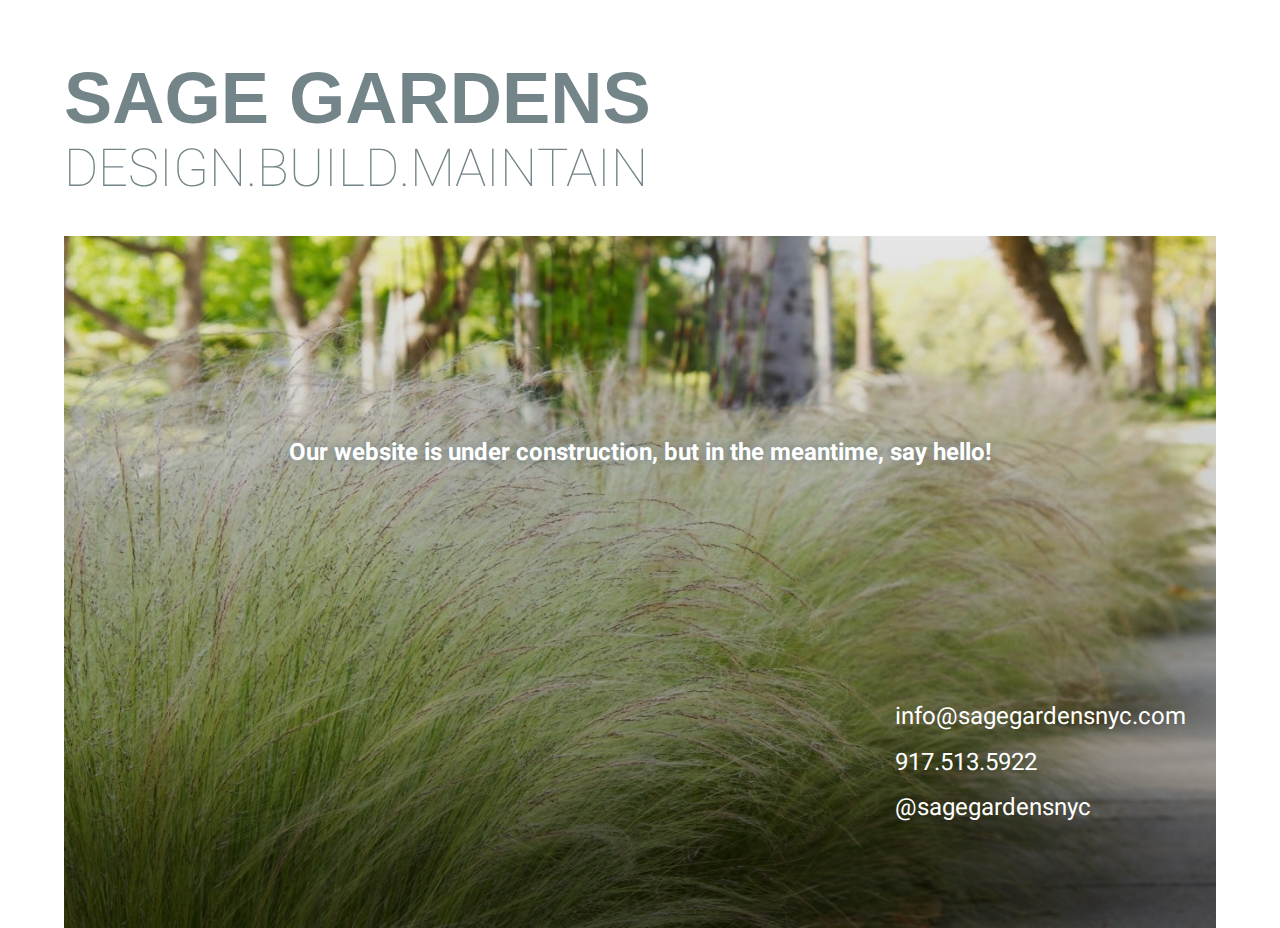
<file: index.html>
<!doctype html>
<html class="no-js" lang="en">

<head>
  <meta charset="utf-8">
  <title>Sage Gardens</title>
  <meta name="description" content="Sage Gardens NYC">
  <meta name="viewport" content="width=device-width, initial-scale=1">
  <meta name="og:title" property="og:title" content="Sage Gardens | NYC">
  <meta property="og:url" content="http://www.sagegardensnyc.com/" />
  <meta property="og:image" content="http://www.sagegardensnyc.com/img/Logo.jpg" />
  <link rel="manifest" href="site.webmanifest">
  <link rel="apple-touch-icon" href="icon.png">
  <link rel="preconnect" href="css/landing-page.css" crossorigin>
  <link rel="stylesheet" href="css/landing-page.css">
  <link rel="preconnect" href="https://fonts.gstatic.com/" crossorigin>
  <link href="https://fonts.googleapis.com/css?family=Heebo:100,400" rel="stylesheet">
  <meta name="theme-color" content="#fafafa">
  <meta name="google-site-verification" content="Yhx4mqewRx0OysipvVoempXYnCqYIK6NB2owXDBt778" />
  <!-- Global site tag (gtag.js) - Google Analytics -->
  <script async src="https://www.googletagmanager.com/gtag/js?id=UA-135264558-1"></script>
  <script>
    window.dataLayer = window.dataLayer || [];

    function gtag() {
      dataLayer.push(arguments);
    }
    gtag('js', new Date());

    gtag('config', 'UA-135264558-1');
  </script>
</head>

<body>
  <!--[if lte IE 9]>
    <p class="browserupgrade">You are using an <strong>outdated</strong> browser. Please <a href="https://browsehappy.com/">upgrade your browser</a> to improve your experience and security.</p>
  <![endif]-->
  <header id="branding">
    <h1>Sage Gardens</h1>
    <h2>Design.Build.Maintain</h2>
  </header>
  <section id="under-construction">
    <p><span class="line">Our website is under construction,</span> <span class="line">but in the meantime, say hello!</span></p>
  </section>
  <footer id="contact">
    <address>
      <a href="mailto:info@sagegardensnyc.com">info@sagegardensnyc.com</a>
      <a href="tel:917-513-5922">917.513.5922</a>
      <a href="https://www.instagram.com/sagegardensnyc/">@sagegardensnyc</a>
    </address>
  </footer>
  <div id="hero">
    <img sizes="(max-width: 2160px) 100vw, 2160px" srcset="
    img/Landing_page_cyrkzu_c_scale,w_190.jpg 190w,
    img/Landing_page_cyrkzu_c_scale,w_481.jpg 481w,
    img/Landing_page_cyrkzu_c_scale,w_671.jpg 671w,
    img/Landing_page_cyrkzu_c_scale,w_838.jpg 838w,
    img/Landing_page_cyrkzu_c_scale,w_976.jpg 976w,
    img/Landing_page_cyrkzu_c_scale,w_1094.jpg 1094w,
    img/Landing_page_cyrkzu_c_scale,w_1208.jpg 1208w,
    img/Landing_page_cyrkzu_c_scale,w_1318.jpg 1318w,
    img/Landing_page_cyrkzu_c_scale,w_1422.jpg 1422w,
    img/Landing_page_cyrkzu_c_scale,w_1520.jpg 1520w,
    img/Landing_page_cyrkzu_c_scale,w_1614.jpg 1614w,
    img/Landing_page_cyrkzu_c_scale,w_1706.jpg 1706w,
    img/Landing_page_cyrkzu_c_scale,w_1793.jpg 1793w,
    img/Landing_page_cyrkzu_c_scale,w_1872.jpg 1872w,
    img/Landing_page_cyrkzu_c_scale,w_1954.jpg 1954w,
    img/Landing_page_cyrkzu_c_scale,w_2038.jpg 2038w,
    img/Landing_page_cyrkzu_c_scale,w_2120.jpg 2120w,
    img/Landing_page_cyrkzu_c_scale,w_2157.jpg 2157w,
    img/Landing_page_cyrkzu_c_scale,w_2160.jpg 2160w"
      src="img/Landing_page_cyrkzu_c_scale,w_2160.jpg" alt="Landscaping - Tall Grass Along Walkway Path in New York City by Sage Gardens NYC">

  </div>
</body>
</html>
</file>
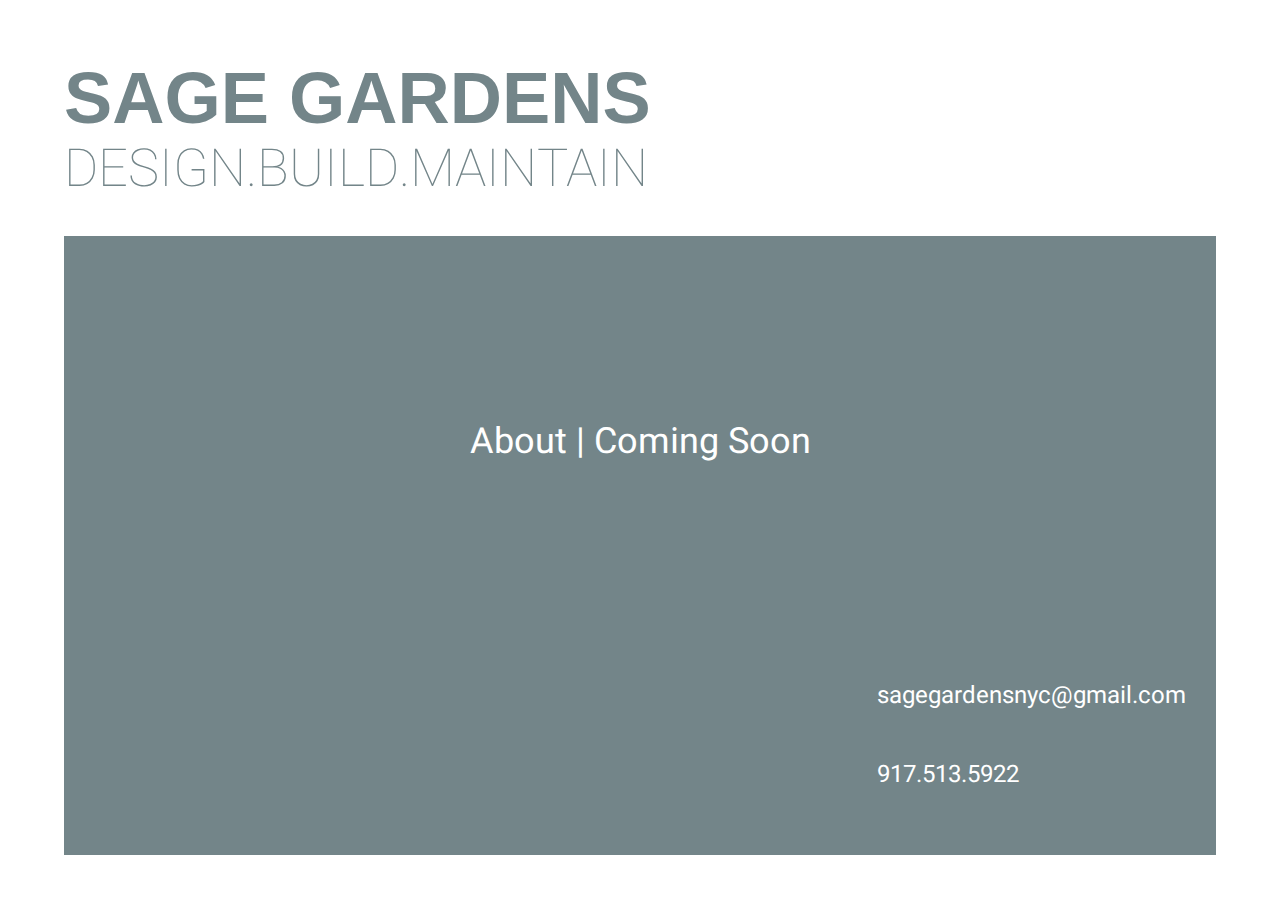
<file: about.html>
<!doctype html>
<html class="no-js" lang="en">

<head>
    <meta charset="utf-8">
    <title>Sage Gardens</title>
    <meta name="description" content="Sage Gardens NYC | About">
    <meta name="viewport" content="width=device-width, initial-scale=1">
    <meta name="og:title" property="og:title" content="Sage Gardens | About">
    <meta property="og:url" content="http://www.sagegardensnyc.com/" />
    <meta property="og:image" content="http://www.sagegardensnyc.com/img/Logo.jpg" />
    <link rel="manifest" href="site.webmanifest">
    <link rel="apple-touch-icon" href="icon.png">
    <link rel="stylesheet" href="css/landing-page.css">
    <link href="https://fonts.googleapis.com/css?family=Heebo:100,400" rel="stylesheet">
    <meta name="theme-color" content="#fafafa">
    <!-- Global site tag (gtag.js) - Google Analytics -->
    <script async src="https://www.googletagmanager.com/gtag/js?id=UA-135264558-1"></script>
    <script>
        window.dataLayer = window.dataLayer || [];

        function gtag() {
            dataLayer.push(arguments);
        }
        gtag('js', new Date());

        gtag('config', 'UA-135264558-1');
    </script>
</head>

<body>
    <!--[if lte IE 9]>
    <p class="browserupgrade">You are using an <strong>outdated</strong> browser. Please <a href="https://browsehappy.com/">upgrade your browser</a> to improve your experience and security.</p>
  <![endif]-->
    <header id="branding">
        <h1>Sage Gardens</h1>
        <h2>Design.Build.Maintain</h2>
    </header>
    <main id="main">
        <p><span class="line">About | Coming Soon</p>
    </main>
    <div id="no-hero"></div>
    <footer id="contact">
        <address>
            <a href="mailto:sagegardensnyc@gmail.com">sagegardensnyc@gmail.com</a><br />
            <a href="tel:917-513-5922">917.513.5922</a><br />
        </address>
    </footer>

</body>

</html>
</file>
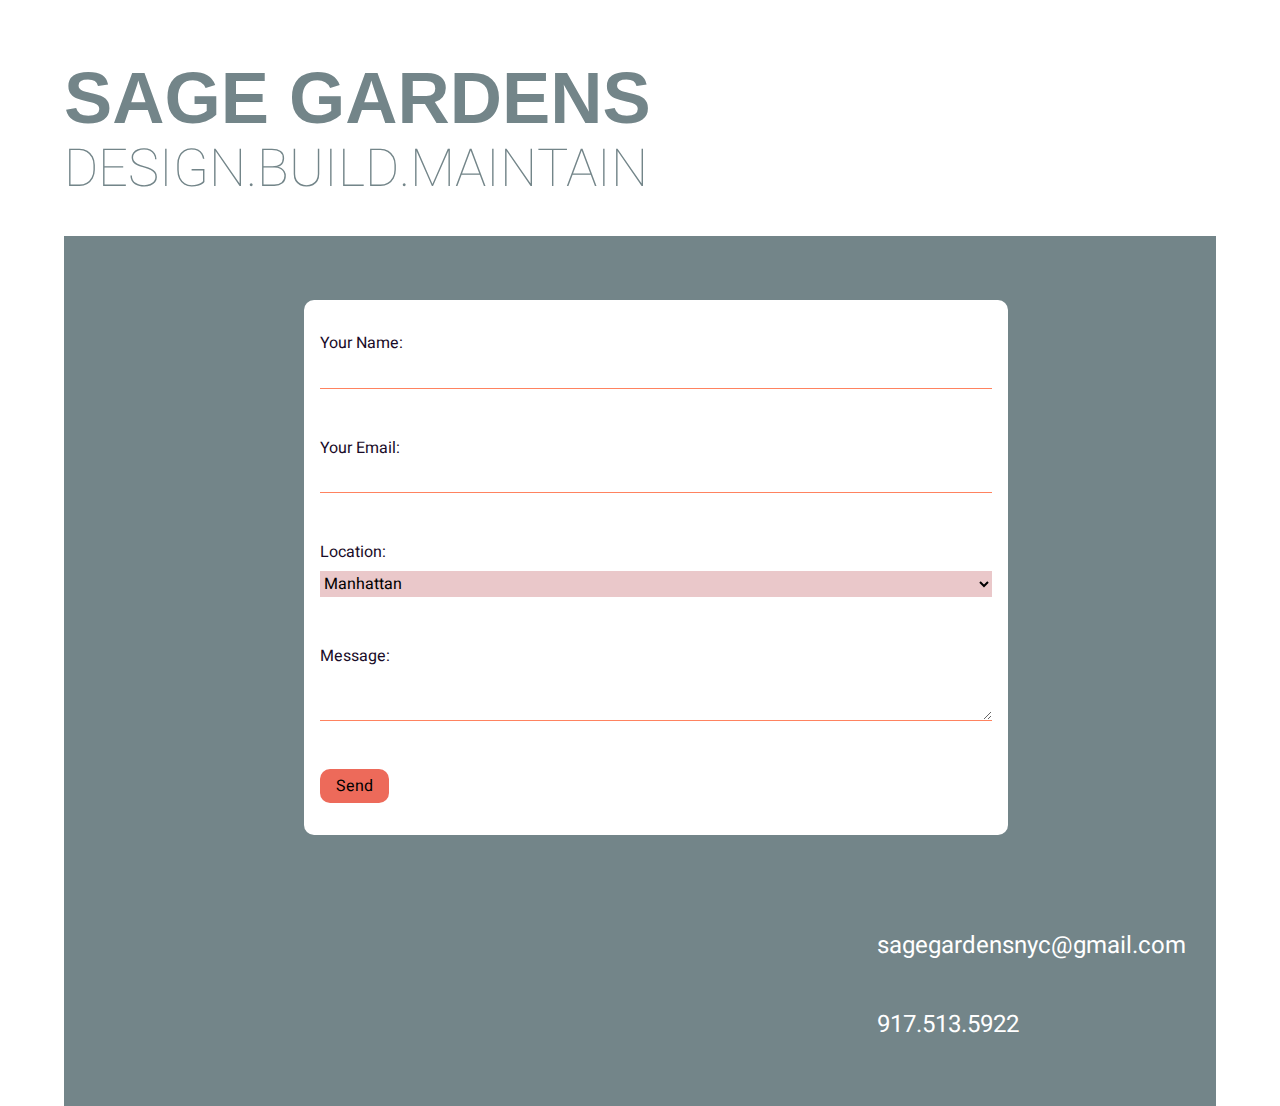
<file: contact.html>
<!doctype html>
<html class="no-js" lang="en">

<head>
    <meta charset="utf-8">
    <title>Sage Gardens</title>
    <meta name="description" content="Sage Gardens NYC | Contact">
    <meta name="viewport" content="width=device-width, initial-scale=1.0"> 
    <meta name="og:title" property="og:title" content="Sage Gardens | Contact">
    <meta property="og:url" content="http://www.sagegardensnyc.com/" />
    <meta property="og:image" content="http://www.sagegardensnyc.com/img/Logo.jpg" />
    <link rel="manifest" href="site.webmanifest">
    <link rel="apple-touch-icon" href="icon.png">
    <link rel="stylesheet" href="css/landing-page.css">
    <link href="https://fonts.googleapis.com/css?family=Heebo:100,400" rel="stylesheet">
    <meta name="theme-color" content="#fafafa">
    <!-- Global site tag (gtag.js) - Google Analytics -->
    <script async src="https://www.googletagmanager.com/gtag/js?id=UA-135264558-1"></script>
    <script>
        window.dataLayer = window.dataLayer || [];

        function gtag() {
            dataLayer.push(arguments);
        }
        gtag('js', new Date());

        gtag('config', 'UA-135264558-1');
    </script>
</head>

<body>
    <!--[if lte IE 9]>
    <p class="browserupgrade">You are using an <strong>outdated</strong> browser. Please <a href="https://browsehappy.com/">upgrade your browser</a> to improve your experience and security.</p>
  <![endif]-->
    <header id="branding">
        <h1>Sage Gardens</h1>
        <h2>Design.Build.Maintain</h2>
    </header>
    <main id="main">
        <form id="contact-form" name="contact" method="POST" data-netlify="true" action="/thank-you">
            <p>
              <label>Your Name: <input type="text" name="name" /></label>   
            </p>
            <p>
              <label>Your Email: <input type="email" name="email" /></label>
            </p>
            <p>
              <label>Location:<select name="role[]">
                <option value="leader">Manhattan</option>
                <option value="follower">Brooklyn</option>
                <option value="follower">Queens</option>
                <option value="follower">Other</option>
              </select></label>
            </p>
            <p>
              <label>Message: <textarea name="message"></textarea></label>
            </p>
            <p>
              <button type="submit">Send</button>
            </p>
          </form>
    </main>
    <div id="no-hero"></div>
    <footer id="contact">
        <address>
            <a href="mailto:sagegardensnyc@gmail.com">sagegardensnyc@gmail.com</a><br />
            <a href="tel:917-513-5922">917.513.5922</a><br />
        </address>
    </footer>

</body>

</html>
</file>
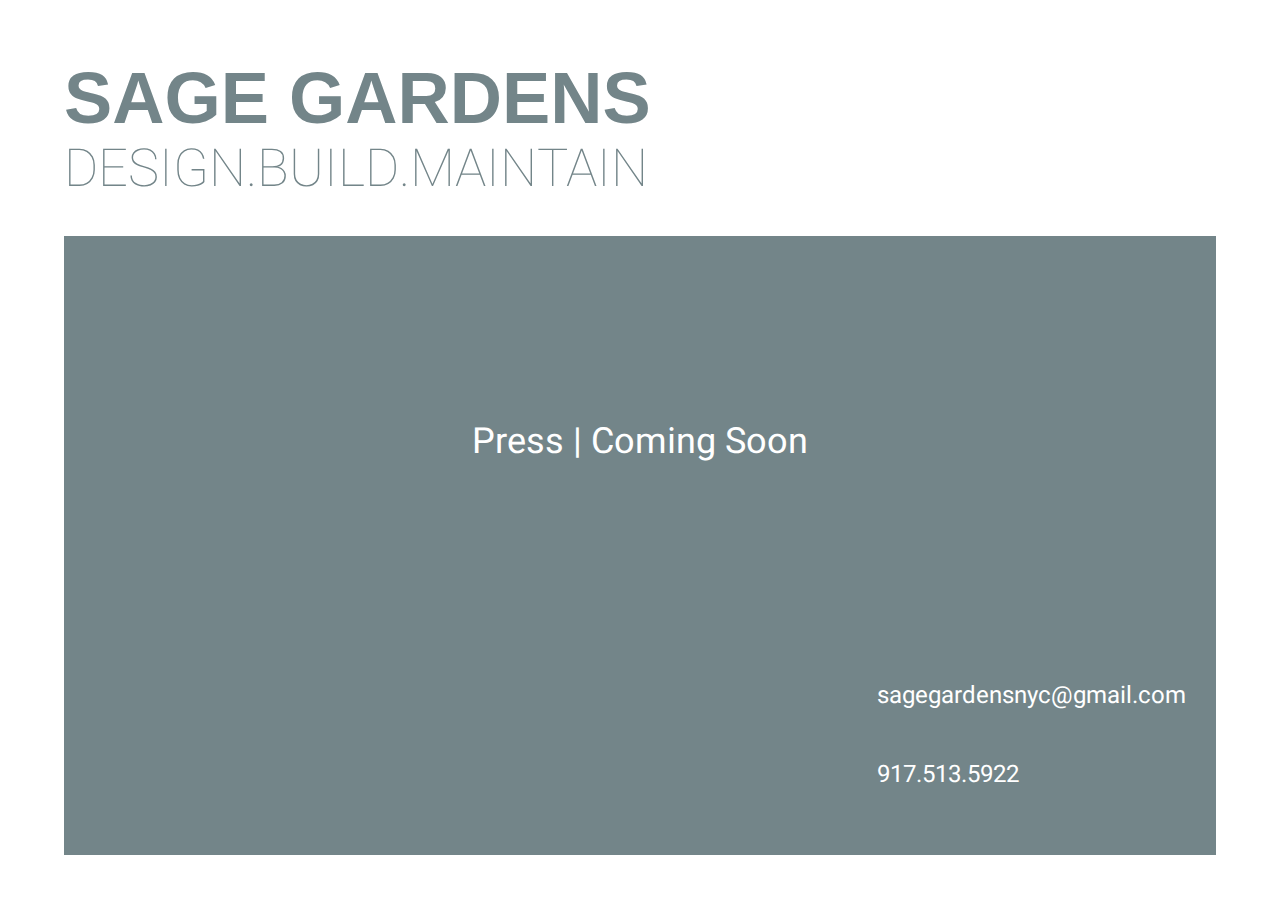
<file: press.html>
<!doctype html>
<html class="no-js" lang="en">

<head>
    <meta charset="utf-8">
    <title>Sage Gardens</title>
    <meta name="description" content="Sage Gardens NYC | Press">
    <meta name="viewport" content="width=device-width, initial-scale=1">
    <meta name="og:title" property="og:title" content="Sage Gardens | Press">
    <meta property="og:url" content="http://www.sagegardensnyc.com/" />
    <meta property="og:image" content="http://www.sagegardensnyc.com/img/Logo.jpg" />
    <link rel="manifest" href="site.webmanifest">
    <link rel="apple-touch-icon" href="icon.png">
    <link rel="stylesheet" href="css/landing-page.css">
    <link href="https://fonts.googleapis.com/css?family=Heebo:100,400" rel="stylesheet">
    <meta name="theme-color" content="#fafafa">
    <!-- Global site tag (gtag.js) - Google Analytics -->
    <script async src="https://www.googletagmanager.com/gtag/js?id=UA-135264558-1"></script>
    <script>
        window.dataLayer = window.dataLayer || [];

        function gtag() {
            dataLayer.push(arguments);
        }
        gtag('js', new Date());

        gtag('config', 'UA-135264558-1');
    </script>
</head>

<body>
    <!--[if lte IE 9]>
    <p class="browserupgrade">You are using an <strong>outdated</strong> browser. Please <a href="https://browsehappy.com/">upgrade your browser</a> to improve your experience and security.</p>
  <![endif]-->
    <header id="branding">
        <h1>Sage Gardens</h1>
        <h2>Design.Build.Maintain</h2>
    </header>
    <main id="main">
        <p><span class="line">Press | Coming Soon</p>
    </main>
    <div id="no-hero"></div>
    <footer id="contact">
        <address>
            <a href="mailto:sagegardensnyc@gmail.com">sagegardensnyc@gmail.com</a><br />
            <a href="tel:917-513-5922">917.513.5922</a><br />
        </address>
    </footer>

</body>

</html>
</file>
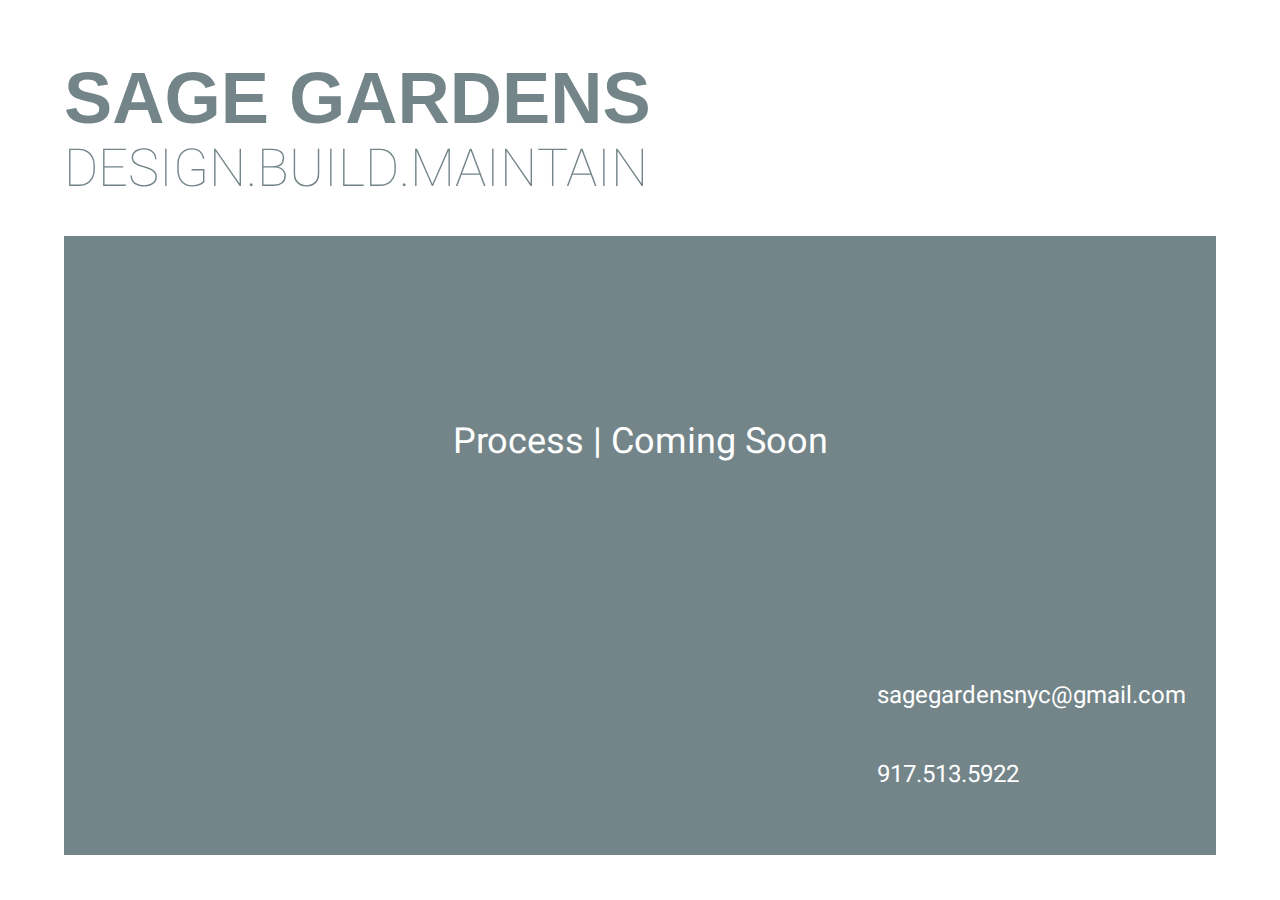
<file: process.html>
<!doctype html>
<html class="no-js" lang="en">

<head>
    <meta charset="utf-8">
    <title>Sage Gardens</title>
    <meta name="description" content="Sage Gardens NYC | Process">
    <meta name="viewport" content="width=device-width, initial-scale=1">
    <meta name="og:title" property="og:title" content="Sage Gardens | Process">
    <meta property="og:url" content="http://www.sagegardensnyc.com/" />
    <meta property="og:image" content="http://www.sagegardensnyc.com/img/Logo.jpg" />
    <link rel="manifest" href="site.webmanifest">
    <link rel="apple-touch-icon" href="icon.png">
    <link rel="stylesheet" href="css/landing-page.css">
    <link href="https://fonts.googleapis.com/css?family=Heebo:100,400" rel="stylesheet">
    <meta name="theme-color" content="#fafafa">
    <!-- Global site tag (gtag.js) - Google Analytics -->
    <script async src="https://www.googletagmanager.com/gtag/js?id=UA-135264558-1"></script>
    <script>
        window.dataLayer = window.dataLayer || [];

        function gtag() {
            dataLayer.push(arguments);
        }
        gtag('js', new Date());

        gtag('config', 'UA-135264558-1');
    </script>
</head>

<body>
    <!--[if lte IE 9]>
    <p class="browserupgrade">You are using an <strong>outdated</strong> browser. Please <a href="https://browsehappy.com/">upgrade your browser</a> to improve your experience and security.</p>
  <![endif]-->
    <header id="branding">
        <h1>Sage Gardens</h1>
        <h2>Design.Build.Maintain</h2>
    </header>
    <main id="main">
        <p><span class="line">Process | Coming Soon</p>
    </main>
    <div id="no-hero"></div>
    <footer id="contact">
        <address>
            <a href="mailto:sagegardensnyc@gmail.com">sagegardensnyc@gmail.com</a><br />
            <a href="tel:917-513-5922">917.513.5922</a><br />
        </address>
    </footer>

</body>

</html>
</file>
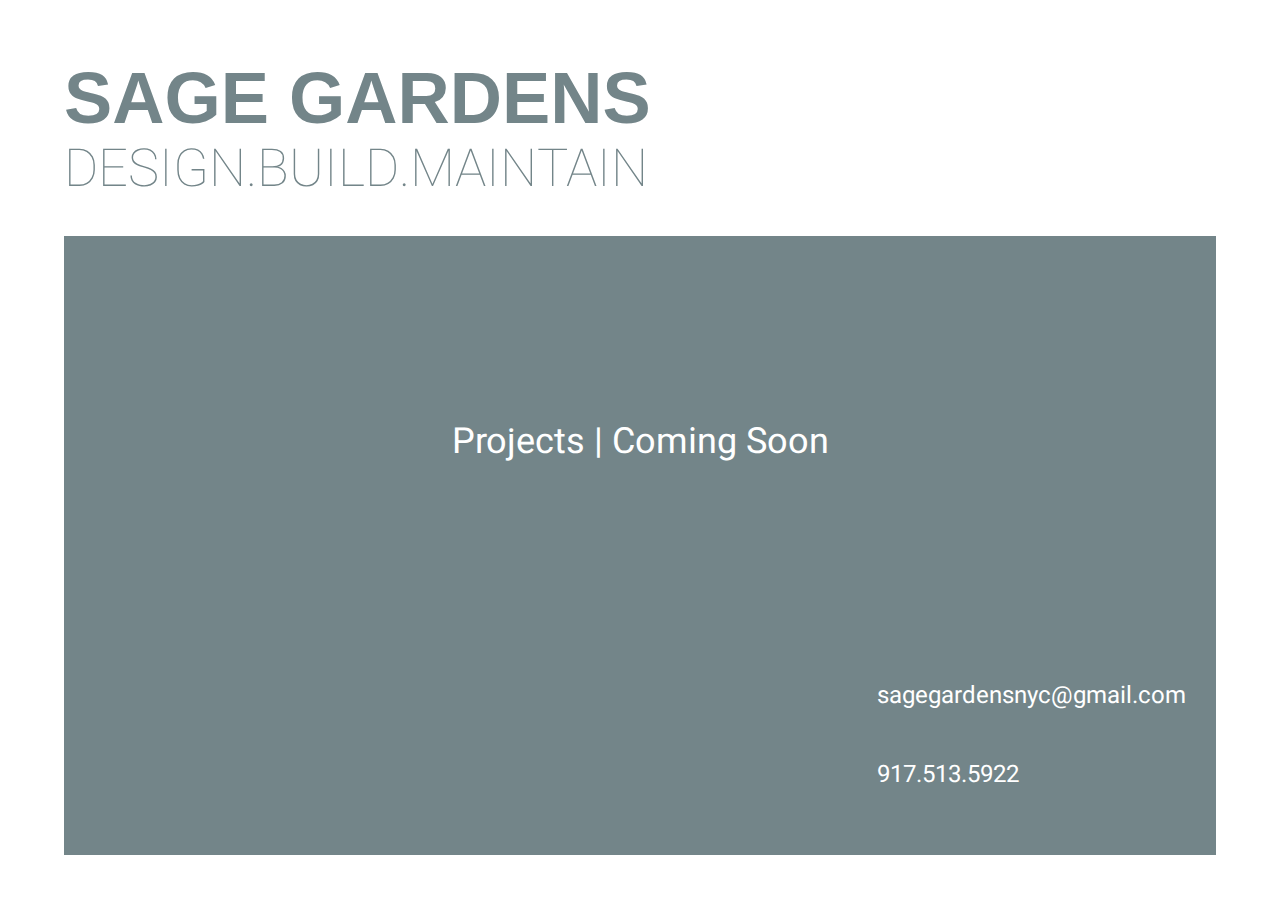
<file: project.html>
<!doctype html>
<html class="no-js" lang="en">

<head>
    <meta charset="utf-8">
    <title>Sage Gardens</title>
    <meta name="description" content="Sage Gardens NYC | Projects">
    <meta name="viewport" content="width=device-width, initial-scale=1">
    <meta name="og:title" property="og:title" content="Sage Gardens | Projects">
    <meta property="og:url" content="http://www.sagegardensnyc.com/" />
    <meta property="og:image" content="http://www.sagegardensnyc.com/img/Logo.jpg" />
    <link rel="manifest" href="site.webmanifest">
    <link rel="apple-touch-icon" href="icon.png">
    <link rel="stylesheet" href="css/landing-page.css">
    <link href="https://fonts.googleapis.com/css?family=Heebo:100,400" rel="stylesheet">
    <meta name="theme-color" content="#fafafa">
    <!-- Global site tag (gtag.js) - Google Analytics -->
    <script async src="https://www.googletagmanager.com/gtag/js?id=UA-135264558-1"></script>
    <script>
        window.dataLayer = window.dataLayer || [];

        function gtag() {
            dataLayer.push(arguments);
        }
        gtag('js', new Date());

        gtag('config', 'UA-135264558-1');
    </script>
</head>

<body>
    <!--[if lte IE 9]>
    <p class="browserupgrade">You are using an <strong>outdated</strong> browser. Please <a href="https://browsehappy.com/">upgrade your browser</a> to improve your experience and security.</p>
  <![endif]-->
    <header id="branding">
        <h1>Sage Gardens</h1>
        <h2>Design.Build.Maintain</h2>
    </header>
    <main id="main">
        <p><span class="line">Projects | Coming Soon</p>
    </main>
    <div id="no-hero"></div>
    <footer id="contact">
        <address>
            <a href="mailto:sagegardensnyc@gmail.com">sagegardensnyc@gmail.com</a><br />
            <a href="tel:917-513-5922">917.513.5922</a><br />
        </address>
    </footer>

</body>

</html>
</file>
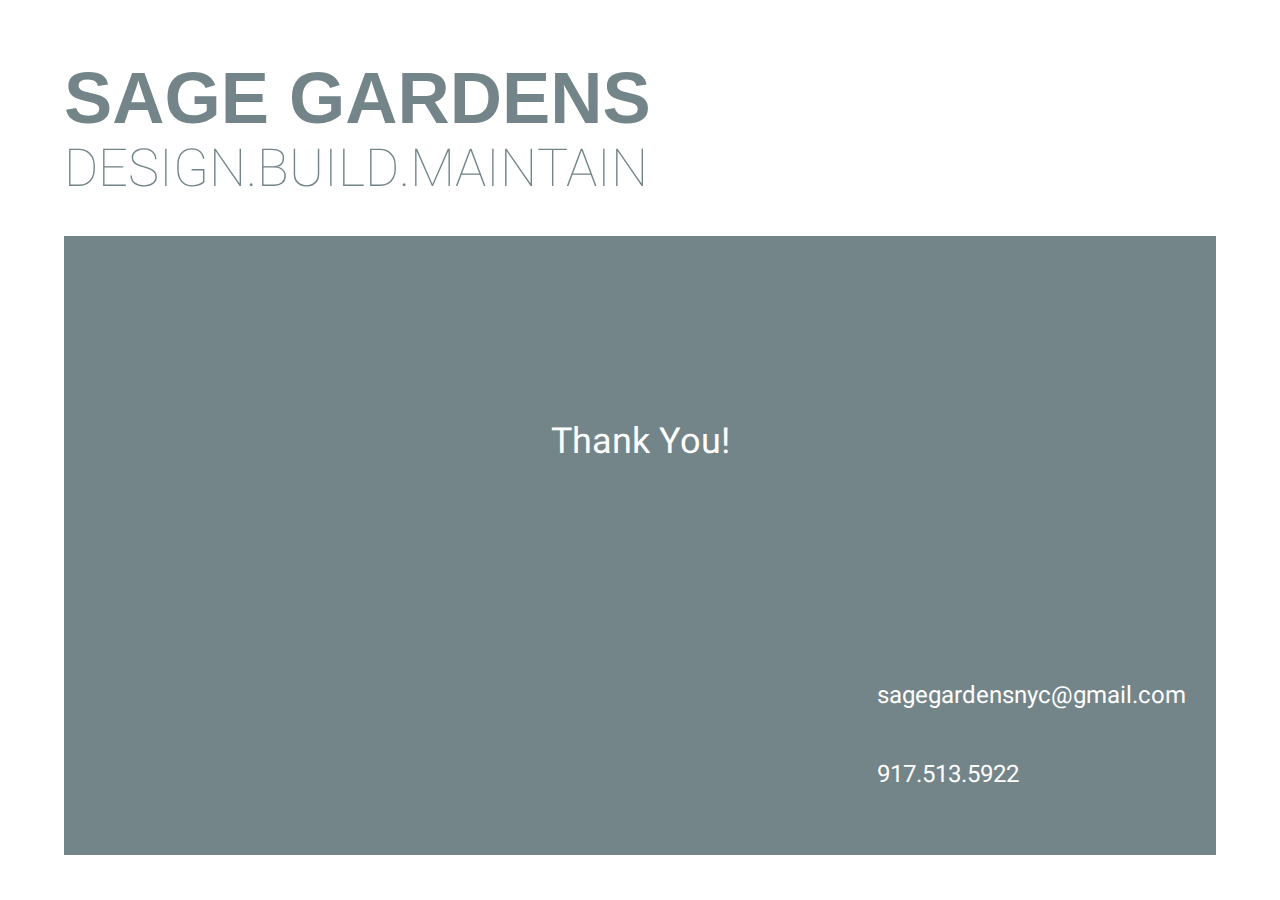
<file: thank-you.html>
<!doctype html>
<html class="no-js" lang="en">

<head>
    <meta charset="utf-8">
    <title>Sage Gardens</title>
    <meta name="description" content="Sage Gardens NYC | Process">
    <meta name="viewport" content="width=device-width, initial-scale=1">
    <meta name="og:title" property="og:title" content="Sage Gardens | Process">
    <meta property="og:url" content="http://www.sagegardensnyc.com/" />
    <meta property="og:image" content="http://www.sagegardensnyc.com/img/Logo.jpg" />
    <link rel="manifest" href="site.webmanifest">
    <link rel="apple-touch-icon" href="icon.png">
    <link rel="stylesheet" href="css/landing-page.css">
    <link href="https://fonts.googleapis.com/css?family=Heebo:100,400" rel="stylesheet">
    <meta name="theme-color" content="#fafafa">
    <!-- Global site tag (gtag.js) - Google Analytics -->
    <script async src="https://www.googletagmanager.com/gtag/js?id=UA-135264558-1"></script>
    <script>
        window.dataLayer = window.dataLayer || [];

        function gtag() {
            dataLayer.push(arguments);
        }
        gtag('js', new Date());

        gtag('config', 'UA-135264558-1');
    </script>
</head>

<body>
    <!--[if lte IE 9]>
    <p class="browserupgrade">You are using an <strong>outdated</strong> browser. Please <a href="https://browsehappy.com/">upgrade your browser</a> to improve your experience and security.</p>
  <![endif]-->
    <header id="branding">
        <h1>Sage Gardens</h1>
        <h2>Design.Build.Maintain</h2>
    </header>
    <main id="main">
        <p><span class="line">Thank You!</p>
    </main>
    <div id="no-hero"></div>
    <footer id="contact">
        <address>
            <a href="mailto:sagegardensnyc@gmail.com">sagegardensnyc@gmail.com</a><br />
            <a href="tel:917-513-5922">917.513.5922</a><br />
        </address>
    </footer>

</body>

</html>
</file>
<file: css/landing-page.css>
/*! normalize.css v8.0.1 | MIT License | github.com/necolas/normalize.css */
/* Document
   ========================================================================== */
/**
 * 1. Correct the line height in all browsers.
 * 2. Prevent adjustments of font size after orientation changes in iOS.
 */
html {
  line-height: 1.15;
  /* 1 */
  -webkit-text-size-adjust: 100%;
  /* 2 */
}

/* Sections
   ========================================================================== */
/**
 * Remove the margin in all browsers.
 */
body {
  margin: 0;
}

/**
 * Render the `main` element consistently in IE.
 */
main {
  display: block;
}

/**
 * Correct the font size and margin on `h1` elements within `section` and
 * `article` contexts in Chrome, Firefox, and Safari.
 */
h1 {
  font-size: 2em;
  margin: 0.67em 0;
}

/* Grouping content
   ========================================================================== */
/**
 * 1. Add the correct box sizing in Firefox.
 * 2. Show the overflow in Edge and IE.
 */
hr {
  -webkit-box-sizing: content-box;
          box-sizing: content-box;
  /* 1 */
  height: 0;
  /* 1 */
  overflow: visible;
  /* 2 */
}

/**
 * 1. Correct the inheritance and scaling of font size in all browsers.
 * 2. Correct the odd `em` font sizing in all browsers.
 */
pre {
  font-family: monospace, monospace;
  /* 1 */
  font-size: 1em;
  /* 2 */
}

/* Text-level semantics
   ========================================================================== */
/**
 * Remove the gray background on active links in IE 10.
 */
a {
  background-color: transparent;
}

/**
 * 1. Remove the bottom border in Chrome 57-
 * 2. Add the correct text decoration in Chrome, Edge, IE, Opera, and Safari.
 */
abbr[title] {
  border-bottom: none;
  /* 1 */
  text-decoration: underline;
  /* 2 */
  -webkit-text-decoration: underline dotted;
          text-decoration: underline dotted;
  /* 2 */
}

/**
 * Add the correct font weight in Chrome, Edge, and Safari.
 */
b,
strong {
  font-weight: bolder;
}

/**
 * 1. Correct the inheritance and scaling of font size in all browsers.
 * 2. Correct the odd `em` font sizing in all browsers.
 */
code,
kbd,
samp {
  font-family: monospace, monospace;
  /* 1 */
  font-size: 1em;
  /* 2 */
}

/**
 * Add the correct font size in all browsers.
 */
small {
  font-size: 80%;
}

/**
 * Prevent `sub` and `sup` elements from affecting the line height in
 * all browsers.
 */
sub,
sup {
  font-size: 75%;
  line-height: 0;
  position: relative;
  vertical-align: baseline;
}

sub {
  bottom: -0.25em;
}

sup {
  top: -0.5em;
}

/* Embedded content
   ========================================================================== */
/**
 * Remove the border on images inside links in IE 10.
 */
img {
  border-style: none;
}

/* Forms
   ========================================================================== */
/**
 * 1. Change the font styles in all browsers.
 * 2. Remove the margin in Firefox and Safari.
 */
button,
input,
optgroup,
select,
textarea {
  font-family: inherit;
  /* 1 */
  font-size: 100%;
  /* 1 */
  line-height: 1.15;
  /* 1 */
  margin: 0;
  /* 2 */
}

/**
 * Show the overflow in IE.
 * 1. Show the overflow in Edge.
 */
button,
input {
  /* 1 */
  overflow: visible;
}

/**
 * Remove the inheritance of text transform in Edge, Firefox, and IE.
 * 1. Remove the inheritance of text transform in Firefox.
 */
button,
select {
  /* 1 */
  text-transform: none;
}

/**
 * Correct the inability to style clickable types in iOS and Safari.
 */
button,
[type="button"],
[type="reset"],
[type="submit"] {
  -webkit-appearance: button;
}

/**
 * Remove the inner border and padding in Firefox.
 */
button::-moz-focus-inner,
[type="button"]::-moz-focus-inner,
[type="reset"]::-moz-focus-inner,
[type="submit"]::-moz-focus-inner {
  border-style: none;
  padding: 0;
}

/**
 * Restore the focus styles unset by the previous rule.
 */
button:-moz-focusring,
[type="button"]:-moz-focusring,
[type="reset"]:-moz-focusring,
[type="submit"]:-moz-focusring {
  outline: 1px dotted ButtonText;
}

/**
 * Correct the padding in Firefox.
 */
fieldset {
  padding: 0.35em 0.75em 0.625em;
}

/**
 * 1. Correct the text wrapping in Edge and IE.
 * 2. Correct the color inheritance from `fieldset` elements in IE.
 * 3. Remove the padding so developers are not caught out when they zero out
 *    `fieldset` elements in all browsers.
 */
legend {
  -webkit-box-sizing: border-box;
          box-sizing: border-box;
  /* 1 */
  color: inherit;
  /* 2 */
  display: table;
  /* 1 */
  max-width: 100%;
  /* 1 */
  padding: 0;
  /* 3 */
  white-space: normal;
  /* 1 */
}

/**
 * Add the correct vertical alignment in Chrome, Firefox, and Opera.
 */
progress {
  vertical-align: baseline;
}

/**
 * Remove the default vertical scrollbar in IE 10+.
 */
textarea {
  overflow: auto;
}

/**
 * 1. Add the correct box sizing in IE 10.
 * 2. Remove the padding in IE 10.
 */
[type="checkbox"],
[type="radio"] {
  -webkit-box-sizing: border-box;
          box-sizing: border-box;
  /* 1 */
  padding: 0;
  /* 2 */
}

/**
 * Correct the cursor style of increment and decrement buttons in Chrome.
 */
[type="number"]::-webkit-inner-spin-button,
[type="number"]::-webkit-outer-spin-button {
  height: auto;
}

/**
 * 1. Correct the odd appearance in Chrome and Safari.
 * 2. Correct the outline style in Safari.
 */
[type="search"] {
  -webkit-appearance: textfield;
  /* 1 */
  outline-offset: -2px;
  /* 2 */
}

/**
 * Remove the inner padding in Chrome and Safari on macOS.
 */
[type="search"]::-webkit-search-decoration {
  -webkit-appearance: none;
}

/**
 * 1. Correct the inability to style clickable types in iOS and Safari.
 * 2. Change font properties to `inherit` in Safari.
 */
::-webkit-file-upload-button {
  -webkit-appearance: button;
  /* 1 */
  font: inherit;
  /* 2 */
}

/* Interactive
   ========================================================================== */
/*
 * Add the correct display in Edge, IE 10+, and Firefox.
 */
details {
  display: block;
}

/*
 * Add the correct display in all browsers.
 */
summary {
  display: list-item;
}

/* Misc
   ========================================================================== */
/**
 * Add the correct display in IE 10+.
 */
template {
  display: none;
}

/**
 * Add the correct display in IE 10.
 */
[hidden] {
  display: none;
}

/*! HTML5 Boilerplate v7.0.1 | MIT License | https://html5boilerplate.com/ */
/* main.css 1.0.0 | MIT License | https://github.com/h5bp/main.css#readme */
/*
 * What follows is the result of much research on cross-browser styling.
 * Credit left inline and big thanks to Nicolas Gallagher, Jonathan Neal,
 * Kroc Camen, and the H5BP dev community and team.
 */
/* ==========================================================================
   Base styles: opinionated defaults
   ========================================================================== */
html {
  color: #222;
  font-size: 1em;
  line-height: 1.4;
}

/*
 * Remove text-shadow in selection highlight:
 * https://twitter.com/miketaylr/status/12228805301
 *
 * Vendor-prefixed and regular ::selection selectors cannot be combined:
 * https://stackoverflow.com/a/16982510/7133471
 *
 * Customize the background color to match your design.
 */
::-moz-selection {
  background: #b3d4fc;
  text-shadow: none;
}
::selection {
  background: #b3d4fc;
  text-shadow: none;
}

/*
 * A better looking default horizontal rule
 */
hr {
  display: block;
  height: 1px;
  border: 0;
  border-top: 1px solid #ccc;
  margin: 1em 0;
  padding: 0;
}

/*
 * Remove the gap between audio, canvas, iframes,
 * images, videos and the bottom of their containers:
 * https://github.com/h5bp/html5-boilerplate/issues/440
 */
audio,
canvas,
iframe,
img,
svg,
video {
  vertical-align: middle;
}

/*
 * Remove default fieldset styles.
 */
fieldset {
  border: 0;
  margin: 0;
  padding: 0;
}

/*
 * Allow only vertical resizing of textareas.
 */
textarea {
  resize: vertical;
}

/* ==========================================================================
   Browser Upgrade Prompt
   ========================================================================== */
.browserupgrade {
  margin: 0.2em 0;
  background: #ccc;
  color: #000;
  padding: 0.2em 0;
}

/* ==========================================================================
   Author's custom styles
   ========================================================================== */
/* ==========================================================================
   Helper classes
   ========================================================================== */
/*
 * Hide visually and from screen readers
 */
.hidden {
  display: none !important;
}

/*
* Hide only visually, but have it available for screen readers:
* https://snook.ca/archives/html_and_css/hiding-content-for-accessibility
*
* 1. For long content, line feeds are not interpreted as spaces and small width
*    causes content to wrap 1 word per line:
*    https://medium.com/@jessebeach/beware-smushed-off-screen-accessible-text-5952a4c2cbfe
*/
.visuallyhidden {
  border: 0;
  clip: rect(0 0 0 0);
  height: 1px;
  margin: -1px;
  overflow: hidden;
  padding: 0;
  position: absolute;
  width: 1px;
  white-space: nowrap;
  /* 1 */
}

/*
* Extends the .visuallyhidden class to allow the element
* to be focusable when navigated to via the keyboard:
* https://www.drupal.org/node/897638
*/
.visuallyhidden.focusable:active,
.visuallyhidden.focusable:focus {
  clip: auto;
  height: auto;
  margin: 0;
  overflow: visible;
  position: static;
  width: auto;
  white-space: inherit;
}

/*
* Hide visually and from screen readers, but maintain layout
*/
.invisible {
  visibility: hidden;
}

/*
* Clearfix: contain floats
*
* For modern browsers
* 1. The space content is one way to avoid an Opera bug when the
*    `contenteditable` attribute is included anywhere else in the document.
*    Otherwise it causes space to appear at the top and bottom of elements
*    that receive the `clearfix` class.
* 2. The use of `table` rather than `block` is only necessary if using
*    `:before` to contain the top-margins of child elements.
*/
.clearfix:before,
.clearfix:after {
  content: " ";
  /* 1 */
  display: table;
  /* 2 */
}

.clearfix:after {
  clear: both;
}

/* ==========================================================================
   EXAMPLE Media Queries for Responsive Design.
   These examples override the primary ('mobile first') styles.
   Modify as content requires.
   ========================================================================== */
@media only screen and (min-width: 35em) {
  /* Style adjustments for viewports that meet the condition */
}

@media print, (-webkit-min-device-pixel-ratio: 1.25), (min-resolution: 1.25dppx), (min-resolution: 120dpi) {
  /* Style adjustments for high resolution devices */
}

/* ==========================================================================
   Print styles.
   Inlined to avoid the additional HTTP request:
   https://www.phpied.com/delay-loading-your-print-css/
   ========================================================================== */
@media print {
  *,
  *:before,
  *:after {
    background: transparent !important;
    color: #000 !important;
    /* Black prints faster */
    -webkit-box-shadow: none !important;
    box-shadow: none !important;
    text-shadow: none !important;
  }
  a,
  a:visited {
    text-decoration: underline;
  }
  a[href]:after {
    content: " (" attr(href) ")";
  }
  abbr[title]:after {
    content: " (" attr(title) ")";
  }
  /*
     * Don't show links that are fragment identifiers,
     * or use the `javascript:` pseudo protocol
     */
  a[href^="#"]:after,
  a[href^="javascript:"]:after {
    content: "";
  }
  pre {
    white-space: pre-wrap !important;
  }
  pre,
  blockquote {
    border: 1px solid #999;
    page-break-inside: avoid;
  }
  /*
     * Printing Tables:
     * http://css-discuss.incutio.com/wiki/Printing_Tables
     */
  thead {
    display: table-header-group;
  }
  tr,
  img {
    page-break-inside: avoid;
  }
  p,
  h2,
  h3 {
    orphans: 3;
    widows: 3;
  }
  h2,
  h3 {
    page-break-after: avoid;
  }
}

#contact-form {
  display: -ms-grid;
  display: grid;
  font-size: 1rem;
  min-width: 50vw;
  --pink: #eac8ca;
  --orange: #ed6a5a;
  --coral: #ff8360;
  --yellow: #fef1bb;
  --aero: #b5ffe1;
  --soft: #97b1a6;
  --teal: #5ca4a9;
  --dk-teal: #407076;
  --blue: #6369d1;
  --purple: #190b28;
  background: white;
  Width: 100%;
  padding: 1em;
  border-radius: 10px;
  --main-color: var(--purple);
  color: var(--main-color);
  grid-gap: 1em;
}

#contact-form input,
#contact-form textarea,
#contact-form select {
  border: none;
  background: transparent;
  border-bottom: 1px solid var(--coral);
  width: 100%;
  margin: 0;
  -webkit-box-sizing: border-box;
          box-sizing: border-box;
  line-height: 1.5em;
}

#contact-form input:focus,
#contact-form textarea:focus,
#contact-form select:focus {
  border-color: var(--dk-teal);
  outline: none;
}

#contact-form label {
  display: -ms-grid;
  display: grid;
}

#contact-form button {
  border: none;
  background: var(--orange);
  display: block;
  padding: .5em 1em;
  border-radius: 10px;
  margin: 0;
}

#contact-form select {
  border: none;
  background-color: var(--pink);
  margin-top: .5em;
}

#contact-form p:focus-within label {
  font-weight: 900;
}

input {
  padding-top: .5em;
}

@supports (display: grid) and (color: var(--color)) {
  :root {
    --teal: #738589;
    --main-color: white;
  }
}

body {
  height: 100vh;
  display: -ms-grid;
  display: grid;
  -ms-grid-rows: max-content 5vmin 4fr 1fr 5vmin;
      grid-template-rows: -webkit-max-content 5vmin 4fr 1fr 5vmin;
      grid-template-rows: max-content 5vmin 4fr 1fr 5vmin;
  -ms-grid-columns: 1fr 90vw 1fr;
      grid-template-columns: 1fr 90vw 1fr;
  margin: 0 5vmin;
}

#branding,
#hero,
#under-construction,
#contact,
#main,
#no-hero {
  -ms-grid-column: 2;
  -ms-grid-column-span: 1;
  grid-column: 2 / 3;
}

#branding {
  -ms-grid-row: 1;
  grid-row: 1 / 1;
  margin-top: 2em;
}

#branding h1,
#branding h2 {
  margin: 0;
}

#hero,
#no-hero {
  -ms-grid-row: 3;
  -ms-grid-row-span: 2;
  grid-row: 3 / 5;
  z-index: -1;
  background: var(--teal);
}

#hero img,
#no-hero img {
  width: 100%;
  height: 100%;
  -o-object-fit: cover;
     object-fit: cover;
  -o-object-position: center;
     object-position: center;
}

#under-construction,
#main {
  -ms-grid-row: 3;
  -ms-grid-row-span: 1;
  grid-row: 3 / 4;
  -ms-flex-item-align: center;
      -ms-grid-row-align: center;
      align-self: center;
  -ms-grid-column-align: center;
      justify-self: center;
  padding: 5vw;
}

#contact {
  -ms-grid-row: 4;
  -ms-grid-row-span: 1;
  grid-row: 4 / 5;
  -ms-flex-item-align: end;
      -ms-grid-row-align: end;
      align-self: end;
  padding: 1em;
}

@media screen and (min-width: 768px) {
  #contact {
    -ms-grid-column-align: end;
        justify-self: end;
  }
}

@supports (-webkit-overflow-scrolling: touch) {
  body {
    -ms-grid-rows: max-content 5vmin 4fr 1fr 30vmin;
        grid-template-rows: -webkit-max-content 5vmin 4fr 1fr 30vmin;
        grid-template-rows: max-content 5vmin 4fr 1fr 30vmin;
  }
}

@media screen and (min-width: 375px) {
  span.line {
    display: inline-block;
  }
}

body {
  font-family: 'Heebo', Arial, sans-serif;
}

#branding,
#hero,
#under-construction,
#contact,
#main {
  color: var(--main-color);
}

#branding {
  --main-color: var(--teal);
  text-transform: uppercase;
}

#branding h1 {
  font-family: Arial, Helvetica, sans-serif;
  font-size: 8vw;
}

#branding h2 {
  font-size: 5.8vw;
  font-weight: 100;
  line-height: .8;
}

#hero {
  display: -ms-grid;
  display: grid;
}

#hero img {
  -ms-grid-row: 1;
  grid-row: 1;
  -ms-grid-column: 1;
  grid-column: 1;
  -webkit-filter: brightness(0.9);
          filter: brightness(0.9);
}

#hero::before {
  -ms-grid-row: 1;
  grid-row: 1;
  -ms-grid-column: 1;
  grid-column: 1;
  content: "";
  width: 100%;
  background-image: -webkit-gradient(linear, left top, left bottom, from(rgba(0, 0, 0, 0)), color-stop(70%, rgba(0, 0, 0, 0.2)), color-stop(90%, rgba(0, 0, 0, 0.5)));
  background-image: linear-gradient(rgba(0, 0, 0, 0) 0%, rgba(0, 0, 0, 0.2) 70%, rgba(0, 0, 0, 0.5) 90%);
  display: block;
  z-index: 10;
}

#under-construction {
  font-weight: bolder;
  text-align: center;
  text-shadow: 0 0 10px var(--teal);
}

#contact a {
  display: block;
  padding: .25em;
  color: var(--main-color);
  text-decoration: none;
  font-style: normal;
}

#contact a:hover {
  text-decoration: underline;
}

@media screen and (max-width: 767px) {
  #contact a {
    font-size: 1.2em;
    padding: .6em 0;
  }
}

@media (pointer: coarse) {
  #contact a {
    font-size: 1.2em;
    padding: .6em 0;
  }
}

@media screen and (min-width: 768px) {
  body {
    font-size: 1.5em;
  }
  #branding h1 {
    font-size: 5.65vw;
  }
  #branding h2 {
    font-size: 4.1vw;
  }
  #main {
    font-size: 1.5em;
  }
}

@media all and (-ms-high-contrast: none), (-ms-high-contrast: active) {
  #contact {
    background: #738589;
    color: white;
  }
  h1,
  h2 {
    color: #738589;
  }
}

@media all and (max-width: 360px) {
  body {
    -ms-grid-columns: auto auto auto;
        grid-template-columns: auto auto auto;
  }
  #contact a {
    font-size: 1rem;
    overflow-wrap: break-word;
    word-wrap: break-word;
  }
}
/*# sourceMappingURL=landing-page.css.map */
</file>
